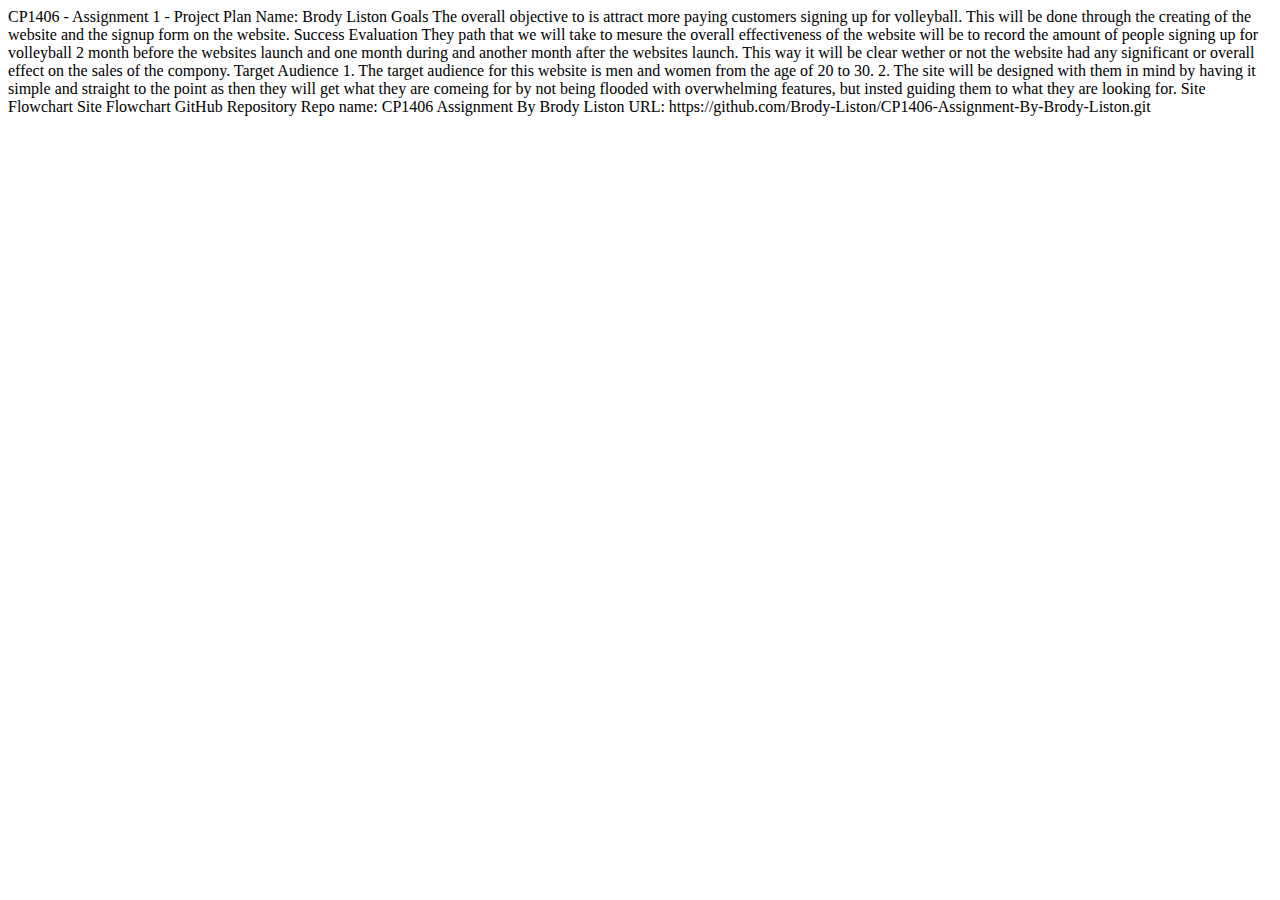
<file: Brody Liston CP1406 Assignment/plan.html>
<html>
<body>

CP1406 - Assignment 1 - Project Plan

Name: Brody Liston

Goals

The overall objective to is attract more paying customers signing up for volleyball.
This will be done through the creating of the website and the signup form on the website.

Success Evaluation

They path that we will take to mesure the overall effectiveness of the website will be to
record the amount of people signing up for volleyball 2 month before the websites launch
and one month during and another month after the websites launch. This way it will be clear
wether or not the website had any significant or overall effect on the sales of the compony.

Target Audience

1. The target audience for this website is men and women from the age of 20 to 30.

2. The site will be designed with them in mind by having it simple and straight to the point
as then they will get what they are comeing for by not being flooded with overwhelming features,
but insted guiding them to what they are looking for.

Site Flowchart

Site Flowchart

GitHub Repository

Repo name: CP1406 Assignment By Brody Liston

URL: https://github.com/Brody-Liston/CP1406-Assignment-By-Brody-Liston.git



</body>
</html>
</file>
